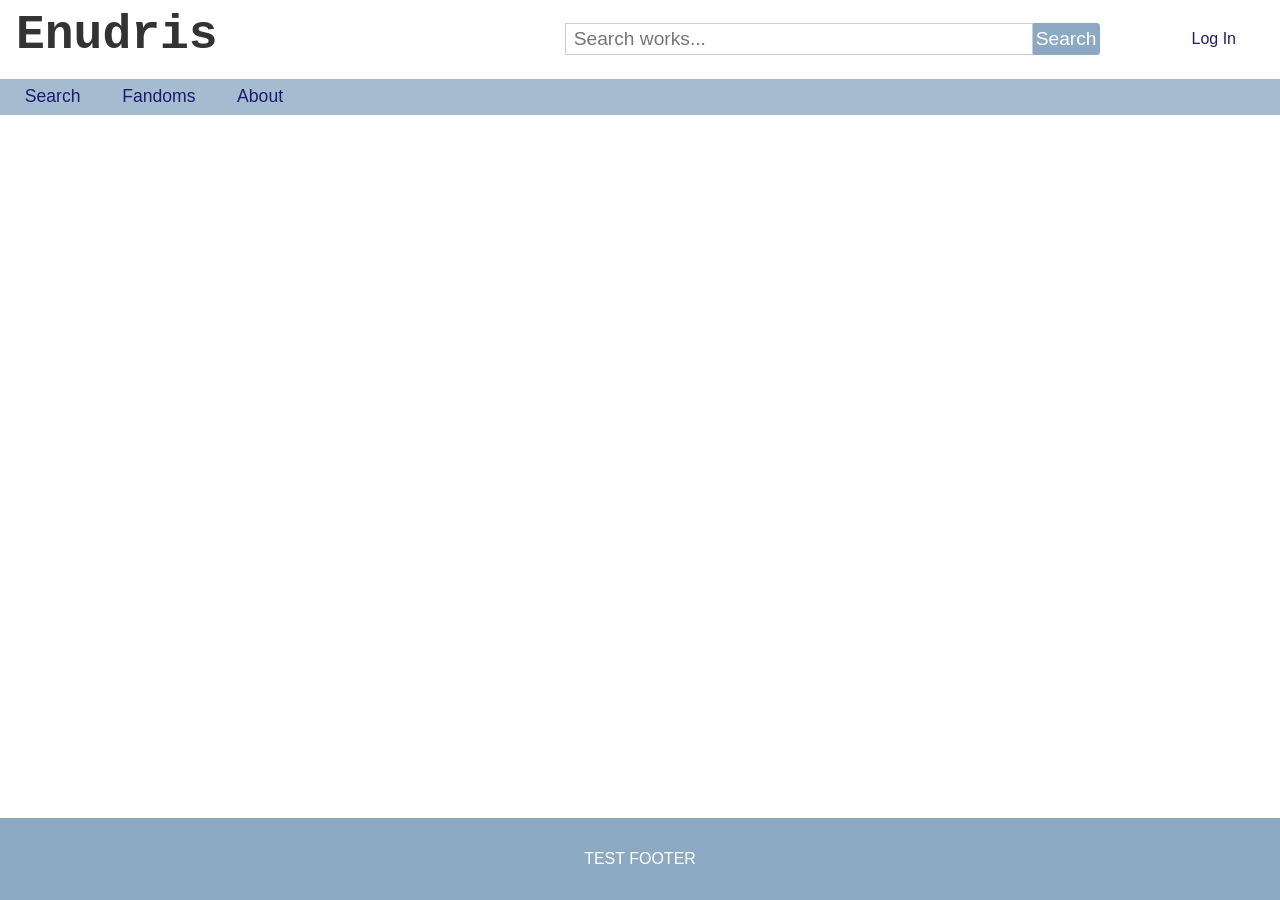
<file: file mery/main/index.html>
<!DOCTYPE html>
<html>
<head>

    <meta charset="utf-8" />
    <meta name="language" content="en-US" />
    <meta name="description" content="Enudris, a web archive for works." />
    <meta name="distribution" content="GLOBAL" />
    <meta name="author" content="Vanitas Rosenberg" />
  	<meta name="viewport" content="width=device-width, initial-scale=1.0"/>
    <meta name="chrome" content="nointentdetection" />
    <meta name="format-detection" content="telephone=no" />
    <meta name="viewport" content="width=device-width, initial-scale=1">

    <meta property="og:title" content="Enudris" />
    <meta property="og:description" content="A web archive." />
    <!-- <meta property="og:image" content="https://i.pinimg.com/736x/31/e1/b7/31e1b7792eb15ad4d5170e0bbae6ba85.jpg" /> -->
    <meta property="og:url" content="https://enudris.com" />
    <meta property="og:type" content="website" />

    <meta name="robots" content="index, follow">

    <link rel="stylesheet" href="css/main.css">


    <!-- Remember to change the icon, pls, future me -->
    <link rel="icon" href="favicon-32x32.png" type="image/x-icon">

    <!-- This is the little thing on the webpage head in google menu -->
    <title>Home | Enudris</title>

    <style>
    
    #header {
        align-items: flex-start !important;
        }

        #header {
        display: flex;
        justify-content: space-between;
        min-height: 20px;          /* optional – remove if not needed */
        padding: 0.5em 1em;
        margin-top: 15px;
        }
    </style>
</head>

<body class="logged-out javascript" style="zoom: 1;">
    
    <div id="outer" class="wrapper">
        
            <div class="header-top">

                    <!-- HEADER BEGIN -->
                <header id="header" class="region">

                    <h1 class="heading">
                        <a href="index.html" style="text-decoration: none; font-family: 'Courier New', cursive; color: #333; font-size: 48px;"> Enudris </a>
                    </h1>


                    <div id="search" class="search">
                        <form action="/search" method="get">
                            <input type="text" name="query" placeholder="Search works..." class="text" />
                            <button type="submit" class="button">Search</button>
                        </form>
                    </div>

                    
                    <div id="login" class="dropdown">
                        
                        <p class="user actions">
                            <a id="login-dropdown">Log In</a>
                        </p>
                            
                        <div id="mini_login" class="simple login menu">
                                <form class="new_user" id="new_user_session_small" action="" accept-charset="UTF-8" method="post"><input type="hidden" name="authenticity_token" value="CfSFXWEYmUBVPI1-VuIFk9ug5C0zDti7025TMy3ITAoXsL-KpelHo97n4I70C5n68GycvXgeDnZB5oNCmGu0LQ" autocomplete="off" />
                                    <dl>
                                        <dt><label for="user_session_mini_login">Username or email:</label></dt>
                                        <dd><input autocomplete="on" id="user_session_mini_login" type="text" name="user[login]" /></dd>
                                        <dt><label for="user_session_mini_password">Password:</label></dt>
                                        <dd><input id="user_session_mini_password" type="password" name="user[password]" /></dd>
                                    </dl>
                                        <p class="submit actions">
                                            <input type="submit" name="commit" value="Log In" />
                                        </p>
                                    </form>
                                    <ul class="footnote actions">
                                        
                                        <li>
                                            <a href="">Forgot password?</a>
                                        </li>

                                        <li>
                                            <a href="register.html">Register</a>
                                        </li>
                                    </ul>

                            </div>
                    </div>
                    
                    <div id="logged-in" style="display: none;">
                        <p class="user actions">
                            <a href="#" id="logout-link">Log Out</a>
                        </p>
                    </div>
                </header>

                             

            </div>
              
            
            <!-- HEADERBOARD (navigation bar) -->
            <div class="headerboard">
                <nav>
                    <ul class="left-nav">
                    <li><a href="search.html">Search</a></li>
                    <li><a href="/fandoms">Fandoms</a></li>
                    <li><a href="welcome.html">About</a></li>
                    </ul>
                    <ul class="right-nav">
                    <li><a href="/post">Post</a></li>
                    <li><a href="/inbox">Inbox</a></li>
                    <li><a href="/chat">Chat</a></li>
                    </ul>
                </nav>
            </div>
                  

        

        <!-- HEADER END -->


        

    </div>






        <div class="footer" >
            <p>TEST FOOTER</p>
        </div>





    </div>   





    
    

    <script src="js/dropdown.js"></script>
    <script src="js/login-sim.js"></script>
    
</body>

</html>
</file>
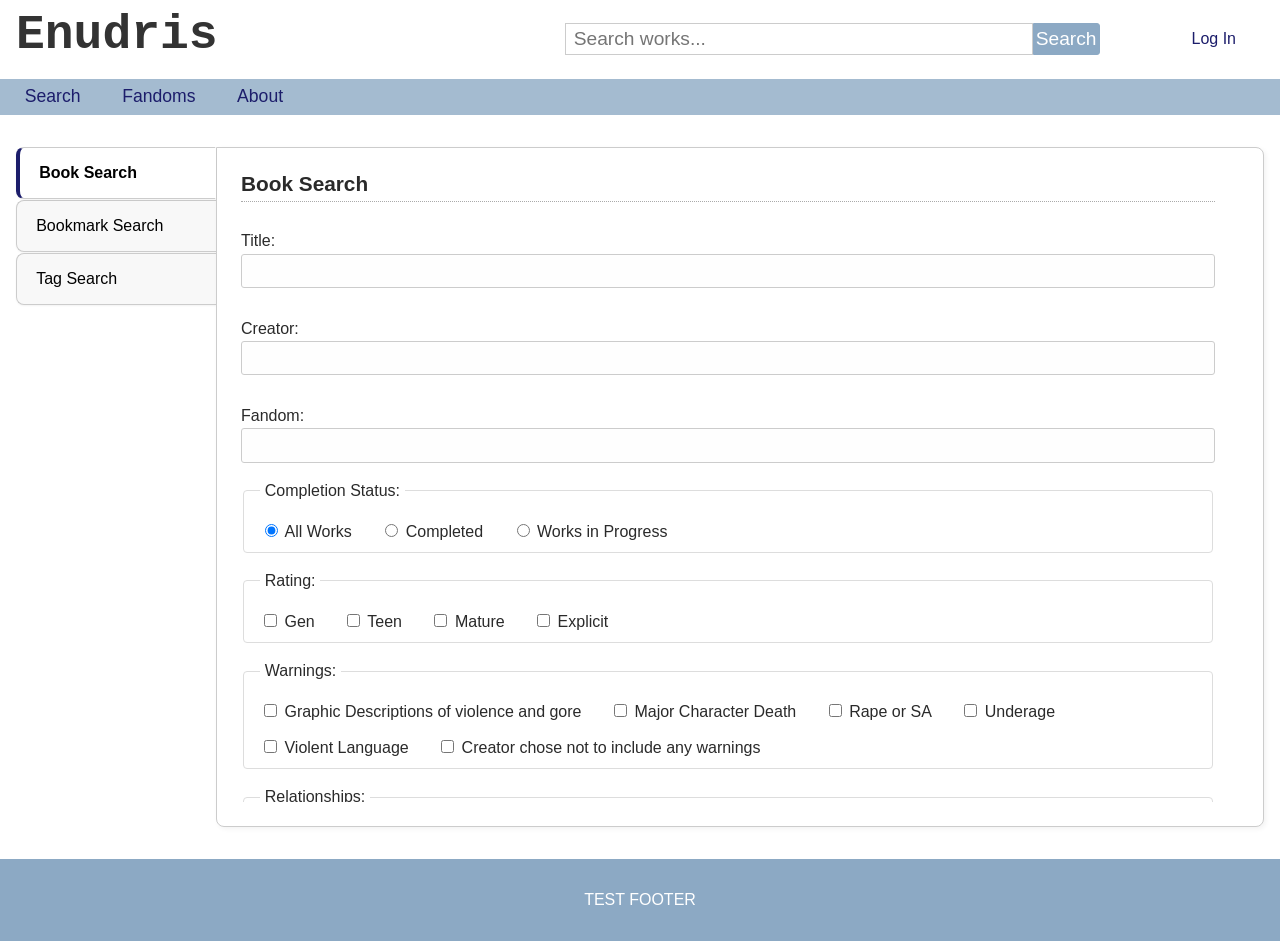
<file: file mery/main/search.html>
<!DOCTYPE html>
<html>
<head>
    <meta charset="utf-8" />
    <meta name="language" content="en-US" />
    <meta name="description" content="Enudris, a web archive for works." />
    <meta name="distribution" content="GLOBAL" />
    <meta name="author" content="Vanitas Rosenberg" />
    <meta name="viewport" content="width=device-width, initial-scale=1.0"/>
    <meta name="chrome" content="nointentdetection" />
    <meta name="format-detection" content="telephone=no" />
    <meta name="viewport" content="width=device-width, initial-scale=1">

    <meta property="og:title" content="Enudris" />
    <meta property="og:description" content="A web archive." />
    <meta property="og:url" content="https://enudris.com" />
    <meta property="og:type" content="website" />

    <meta name="robots" content="index, follow">

    <link rel="stylesheet" href="css/main.css">
    <link rel="icon" href="favicon-32x32.png" type="image/x-icon">
    <title>Search | Enudris</title>


    <style>
        
    </style>
</head>
<body class="logged-out javascript" style="zoom: 1;">

<div id="outer" class="wrapper">
    <div class="header-top">
        <header id="header" class="region">
            <h1 class="heading">
                <a href="index.html" style="text-decoration: none; font-family: 'Courier New', cursive; color: #333; font-size: 48px;"> Enudris </a>
            </h1>

            <div id="search" class="search">
                <form action="/search" method="get">
                    <input type="text" name="query" placeholder="Search works..." class="text" />
                    <button type="submit" class="button">Search</button>
                </form>
            </div>

            <div id="login" class="dropdown">
                <p class="user actions">
                    <a id="login-dropdown">Log In</a>
                </p>
                <div id="mini_login" class="simple login menu">
                    <form class="new_user" id="new_user_session_small" action="" accept-charset="UTF-8" method="post">
                        <input type="hidden" name="authenticity_token" value="CfSFXWEYmUBVPI1-VuIFk9ug5C0zDti7025TMy3ITAoXsL-KpelHo97n4I70C5n68GycvXgeDnZB5oNCmGu0LQ" autocomplete="off" />
                        <dl>
                            <dt><label for="user_session_mini_login">Username or email:</label></dt>
                            <dd><input autocomplete="on" id="user_session_mini_login" type="text" name="user[login]" /></dd>
                            <dt><label for="user_session_mini_password">Password:</label></dt>
                            <dd><input id="user_session_mini_password" type="password" name="user[password]" /></dd>
                        </dl>
                        <p class="submit actions">
                            <input type="submit" name="commit" value="Log In" />
                        </p>
                    </form>
                    <ul class="footnote actions">
                        <li><a href="">Forgot password?</a></li>
                        <li><a href="register.html">Register</a></li>
                    </ul>
                </div>
            </div>

            <div id="logged-in" style="display: none;">
                <p class="user actions">
                    <a href="#" id="logout-link">Log Out</a>
                </p>
            </div>
        </header>
    </div>

    <div class="headerboard">
        <nav>
            <ul class="left-nav">
                <li><a href="search.html">Search</a></li>
                <li><a href="/fandoms">Fandoms</a></li>
                <li><a href="welcome.html">About</a></li>
            </ul>
            <ul class="right-nav">
                <li><a href="/post">Post</a></li>
                <li><a href="/inbox">Inbox</a></li>
                <li><a href="/chat">Chat</a></li>
            </ul>
        </nav>
    </div>

    <!-- ========== SEARCH PAGE CONTENT ========== -->
    <main class="search-page">
        <div class="search-container">
            <!-- Left sidebar with buttons – no grey background -->
            <div class="search-sidebar">
                <button class="side-button active" data-panel="book">Book Search</button>
                <button class="side-button" data-panel="bookmark">Bookmark Search</button>
                <button class="side-button" data-panel="tag">Tag Search</button>
            </div>

            <!-- Right panels -->
            <div class="search-panels">
                <!-- Book Search Panel -->
                <div id="panel-book" class="search-panel active">
                    <h2>Book Search</h2>
                    <form>
                        <!-- Basic text fields -->
                        <div class="form-group">
                        <label for="book-title">Title:</label>
                        <input type="text" id="book-title" name="title">
                        </div>

                        <div class="form-group">
                        <label for="book-creator">Creator:</label>
                        <input type="text" id="book-creator" name="creator">
                        </div>

                        <div class="form-group">
                        <label for="book-fandom">Fandom:</label>
                        <input type="text" id="book-fandom" name="fandom">
                        </div>

                        <!-- Completion Status (radio, only one) -->
                        <fieldset class="form-group">
                        <legend>Completion Status:</legend>
                        <label><input type="radio" name="completion" value="all" checked> All Works</label>
                        <label><input type="radio" name="completion" value="completed"> Completed</label>
                        <label><input type="radio" name="completion" value="wip"> Works in Progress</label>
                        </fieldset>

                        <!-- Rating (checkboxes, multiple) -->
                        <fieldset class="form-group">
                        <legend>Rating:</legend>
                        <label><input type="checkbox" name="rating" value="gen"> Gen</label>
                        <label><input type="checkbox" name="rating" value="teen"> Teen</label>
                        <label><input type="checkbox" name="rating" value="mature"> Mature</label>
                        <label><input type="checkbox" name="rating" value="explicit"> Explicit</label>
                        </fieldset>

                        <!-- Warnings (checkboxes, multiple) -->
                        <fieldset class="form-group">
                        <legend>Warnings:</legend>
                        <label><input type="checkbox" name="warning" value="graphic"> Graphic Descriptions of violence and gore</label>
                        <label><input type="checkbox" name="warning" value="major-death"> Major Character Death</label>
                        <label><input type="checkbox" name="warning" value="rape"> Rape or SA</label>
                        <label><input type="checkbox" name="warning" value="underage"> Underage</label>
                        <label><input type="checkbox" name="warning" value="violent-language"> Violent Language</label>
                        <label><input type="checkbox" name="warning" value="choose-not"> Creator chose not to include any warnings</label>
                        </fieldset>

                        <!-- Relationships (checkboxes, multiple) -->
                        <fieldset class="form-group">
                        <legend>Relationships:</legend>
                        <label><input type="checkbox" name="relationship" value="f-f"> F/F</label>
                        <label><input type="checkbox" name="relationship" value="m-m"> M/M</label>
                        <label><input type="checkbox" name="relationship" value="f-m"> F/M</label>
                        <label><input type="checkbox" name="relationship" value="gen"> Gen</label>
                        <label><input type="checkbox" name="relationship" value="other"> Other</label>
                        </fieldset>

                        <!-- Crossovers (radio, only one) -->
                        <fieldset class="form-group">
                        <legend>Crossovers:</legend>
                        <label><input type="radio" name="crossover" value="all" checked> All Works</label>
                        <label><input type="radio" name="crossover" value="exclude"> Exclude Crossovers</label>
                        <label><input type="radio" name="crossover" value="only"> Only Crossovers</label>
                        </fieldset>

                        <!-- Chapters (text with hint) -->
                        <div class="form-group">
                        <label for="book-chapters">Chapters:</label>
                        <input type="text" id="book-chapters" name="chapters">
                        <span class="hint">Enter a number, >number, <number, or range (min-max) </span>
                        </div>

                        <!-- Word Count -->
                        <div class="form-group">
                        <label for="book-wordcount">Word Count:</label>
                        <input type="text" id="book-wordcount" name="wordcount">
                        </div>

                        <!-- Likes -->
                        <div class="form-group">
                        <label for="book-likes">Likes:</label>
                        <input type="text" id="book-likes" name="likes">
                        </div>

                        <!-- Comments -->
                        <div class="form-group">
                        <label for="book-comments">Comments:</label>
                        <input type="text" id="book-comments" name="comments">
                        </div>

                        <!-- Bookmarks -->
                        <div class="form-group">
                        <label for="book-bookmarks">Bookmarks:</label>
                        <input type="text" id="book-bookmarks" name="bookmarks">
                        </div>

                        <!-- Language (dropdown) -->
                        <div class="form-group">
                        <label for="book-language">Language:</label>
                        <select id="book-language" name="language">
                            <option value="">Any</option>
                            <option value="en">English</option>
                            <option value="fr">French</option>
                            <option value="es">Spanish</option>
                            <option value="de">German</option>
                        </select>
                        </div>

                        <!-- Sort by (dropdown, single selection) -->
                        <div class="form-group">
                        <label for="book-sortby">Sort by:</label>
                        <select id="book-sortby" name="sortby">
                            <option value="date-posted">Best Match</option>
                            <option value="creator">Creator</option>
                            <option value="title">Title</option>
                            <option value="wordcount">Word Count</option>
                            <option value="chapters">Chapter Count</option>
                            <option value="likes">Likes</option>
                            <option value="comments">Comments</option>
                            <option value="bookmarks">Bookmarks</option>
                            <option value="libraries">Libraries</option>
                            <option value="date-posted">Date Posted</option>
                            <option value="date-updated">Date Updated</option>
                        </select>
                        </div>

                        <!-- Sort direction (radio, only one) -->
                        <fieldset class="form-group">
                        <legend>Sort direction:</legend>
                        <label><input type="radio" name="direction" value="asc" checked> Ascending</label>
                        <label><input type="radio" name="direction" value="desc"> Descending</label>
                        </fieldset>

                        <button type="submit">Search Books</button>
                    </form>
                </div>

                <!-- Bookmark Search Panel -->
                <div id="panel-bookmark" class="search-panel">
                    <h2>Bookmark Search</h2>
                    <form>
                        <label for="bookmark-url">URL:</label>
                        <input type="text" id="bookmark-url" placeholder="e.g., example.com">

                        <label for="bookmark-tags">Tags (comma separated):</label>
                        <input type="text" id="bookmark-tags" placeholder="e.g., reference, tutorial">

                        <label for="bookmark-date">Date added:</label>
                        <input type="date" id="bookmark-date">

                        <button type="submit">Search Bookmarks</button>
                    </form>
                </div>

                <!-- Tag Search Panel -->
                <div id="panel-tag" class="search-panel">
                    <h2>Tag Search</h2>
                    <form>
                        <label for="tag-name">Tag name:</label>
                        <input type="text" id="tag-name" placeholder="e.g., fantasy">

                        <label for="tag-category">Category:</label>
                        <select id="tag-category">
                            <option value="">Any</option>
                            <option value="genre">Genre</option>
                            <option value="character">Character</option>
                            <option value="relationship">Relationship</option>
                        </select>

                        <label for="tag-sort">Sort by:</label>
                        <select id="tag-sort">
                            <option value="name">Name</option>
                            <option value="popularity">Popularity</option>
                        </select>

                        <button type="submit">Search Tags</button>
                    </form>
                </div>
            </div>
        </div>
    </main>
    <!-- ========== END SEARCH PAGE CONTENT ========== -->

</div> <!-- closes #outer -->

<div class="footer">
    <p>TEST FOOTER</p>
</div>
</div> <!-- extra stray closing div – keep as in original -->

<!-- JavaScript for button switching -->
<script>
    (function() {
        const buttons = document.querySelectorAll('.side-button');
        const panels = document.querySelectorAll('.search-panel');

        buttons.forEach(button => {
            button.addEventListener('click', function() {
                buttons.forEach(btn => btn.classList.remove('active'));
                this.classList.add('active');

                panels.forEach(p => p.classList.remove('active'));

                const panelId = 'panel-' + this.dataset.panel;
                document.getElementById(panelId).classList.add('active');
            });
        });
    })();
</script>

<script src="js/dropdown.js"></script>
<script src="js/login-sim.js"></script>

</body>
</html>
</file>
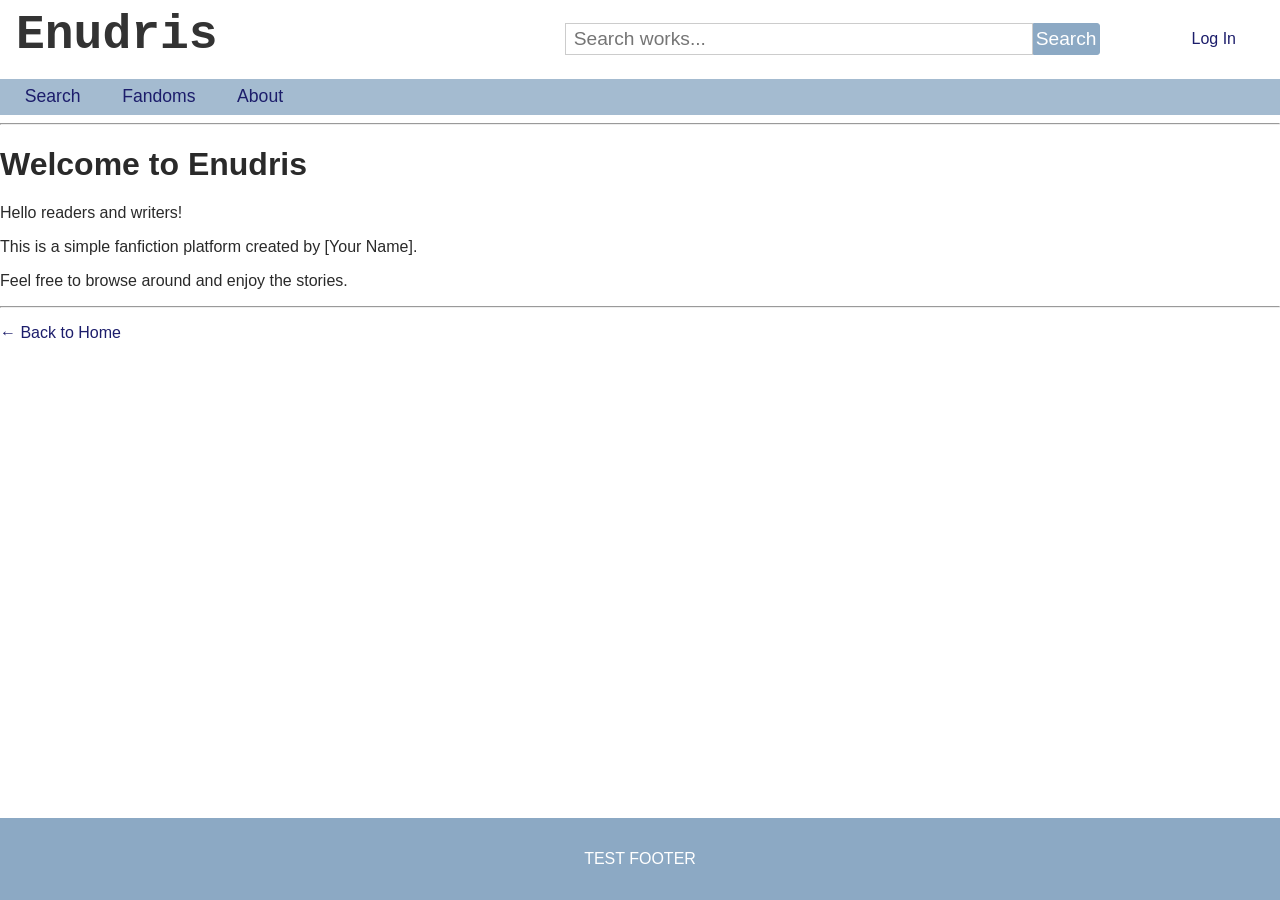
<file: file mery/main/welcome.html>
<!DOCTYPE html>
<html>
<head>

    <meta charset="utf-8" />
    <meta name="language" content="en-US" />
    <meta name="description" content="Enudris, a web archive for works." />
    <meta name="distribution" content="GLOBAL" />
    <meta name="author" content="Vanitas Rosenberg" />
  	<meta name="viewport" content="width=device-width, initial-scale=1.0"/>
    <meta name="chrome" content="nointentdetection" />
    <meta name="format-detection" content="telephone=no" />
    <meta name="viewport" content="width=device-width, initial-scale=1">

    <meta property="og:title" content="Enudris" />
    <meta property="og:description" content="A web archive." />
    <!-- <meta property="og:image" content="https://i.pinimg.com/736x/31/e1/b7/31e1b7792eb15ad4d5170e0bbae6ba85.jpg" /> -->
    <meta property="og:url" content="https://enudris.com" />
    <meta property="og:type" content="website" />

    <meta name="robots" content="index, follow">

    <link rel="stylesheet" href="css/main.css">


    <!-- Remember to change the icon, pls, future me -->
    <link rel="icon" href="favicon-32x32.png" type="image/x-icon">

    <!-- This is the little thing on the webpage head in google menu -->
    <title>Home | Enudris</title>

    <style>
    
    #header {
        align-items: flex-start !important;
        }

        #header {
        display: flex;
        justify-content: space-between;
        min-height: 20px;          /* optional – remove if not needed */
        padding: 0.5em 1em;
        margin-top: 15px;
        }
    </style>
</head>

<body class="logged-out javascript" style="zoom: 1;">
    
    <div id="outer" class="wrapper">
        
            <div class="header-top">

                    <!-- HEADER BEGIN -->
                <header id="header" class="region">

                    <h1 class="heading">
                        <a href="index.html" style="text-decoration: none; font-family: 'Courier New', cursive; color: #333; font-size: 48px;"> Enudris </a>
                    </h1>


                    <div id="search" class="search">
                        <form action="/search" method="get">
                            <input type="text" name="query" placeholder="Search works..." class="text" />
                            <button type="submit" class="button">Search</button>
                        </form>
                    </div>

                    
                    <div id="login" class="dropdown">
                        
                        <p class="user actions">
                            <a id="login-dropdown">Log In</a>
                        </p>
                            
                        <div id="mini_login" class="simple login menu">
                                <form class="new_user" id="new_user_session_small" action="" accept-charset="UTF-8" method="post"><input type="hidden" name="authenticity_token" value="CfSFXWEYmUBVPI1-VuIFk9ug5C0zDti7025TMy3ITAoXsL-KpelHo97n4I70C5n68GycvXgeDnZB5oNCmGu0LQ" autocomplete="off" />
                                    <dl>
                                        <dt><label for="user_session_mini_login">Username or email:</label></dt>
                                        <dd><input autocomplete="on" id="user_session_mini_login" type="text" name="user[login]" /></dd>
                                        <dt><label for="user_session_mini_password">Password:</label></dt>
                                        <dd><input id="user_session_mini_password" type="password" name="user[password]" /></dd>
                                    </dl>
                                        <p class="submit actions">
                                            <input type="submit" name="commit" value="Log In" />
                                        </p>
                                    </form>
                                    <ul class="footnote actions">
                                        
                                        <li>
                                            <a href="">Forgot password?</a>
                                        </li>

                                        <li>
                                            <a href="register.html">Register</a>
                                        </li>
                                    </ul>

                            </div>
                    </div>
                    
                    <div id="logged-in" style="display: none;">
                        <p class="user actions">
                            <a href="#" id="logout-link">Log Out</a>
                        </p>
                    </div>
                </header>

                             

            </div>
              
            
            <!-- HEADERBOARD (navigation bar) -->
            <div class="headerboard">
                <nav>
                    <ul class="left-nav">
                    <li><a href="search.html">Search</a></li>
                    <li><a href="/fandoms">Fandoms</a></li>
                    <li><a href="welcome.html">About</a></li>
                    </ul>
                    <ul class="right-nav">
                    <li><a href="/post">Post</a></li>
                    <li><a href="/inbox">Inbox</a></li>
                    <li><a href="/chat">Chat</a></li>
                    </ul>
                </nav>
            </div>
                  

        
            <hr>
    
    <h1>Welcome to Enudris</h1>
    
    <p>Hello readers and writers!</p>
    
    <p>This is a simple fanfiction platform created by [Your Name].</p>
    
    <p>Feel free to browse around and enjoy the stories.</p>
    
    <hr>
    
    <p><a href="index.html">← Back to Home</a></p>
        <!-- HEADER END -->


        

    </div>






        <div class="footer" >
            <p>TEST FOOTER</p>
        </div>





    </div>   





    
    

    <script src="js/dropdown.js"></script>
    <script src="js/login-sim.js"></script>
    
</body>
</file>
<file: file mery/main/css/main.css>
/* Collection of mostly main functions
PS. I'm losing my mind send help why did i even want to write all this shi

PSS. Should i tag myself as author? IDK
*/





/*
Importing the open sans here bc it doesn't come automatically
*/
@import url('https://fonts.googleapis.com/css2?family=Open+Sans:wght@400;600;700&display=swap');


/*
So this part right here is for opening fonts??? i mean, when the page loads, this part is what decides which font is on the page. Basically, at first its gonna look at whether it has the first font - Open Sans - then, if not, its gonna open the seocnd font - Lucida Grande- and so on. if none work, its gonna open a random font from sans-serif family.

The first line just means which #tags im targeting.
*/
body, .toggled form, .dynamic form, .secondary, .dropdown {
  background: #fff;
  color: #2a2a2a;
  font: 100%/1.125 'Open Sans', 'Lucida Grande', Verdana, Helvetica, 'GNU Unifont', sans-serif;
  margin: 0;
  padding: 0;
}

/* 
For headings just in case, this font loks good and very readable.

Remember to change if it doesnt work out or is not needed.
*/
.heading {
  font-family: Georgia, serif;
}










/*
Codes for LINKS. I need some to have underlines, some to not, some to hover and for some to get darker after you visit it.

Should i even add the last one????
*/

/* Normal links */
a, a:link {
  color: rgb(30, 54, 161);           /* Blue, I think i like this one.*/
  text-decoration: none; /* No underline */
}

/* Hover state */
a:hover {
  text-decoration: underline;        /* Underline on hover */
  color: rgb(13, 3, 80);                /* Slightly darker */
}

/* When clicking */
a:active {
  color: rgb(57, 10, 151);         /* purple-blue loool*/
}

/* Keyboard navigation */
a:focus {
  outline: 2px solid rgb(77, 54, 209); /* is liliac even comfortable to the eye???*/
  outline-offset: 2px;
}











/*
For better look, i hate when these things stick together

1 em is 16px 
*/

#header, #footer, #main, .container {
  padding: 1em 3em;
}

/*
for hiding things ig
*/
.hidden {
  display: none;
}
















body, .toggled form, .dynamic form, .secondary, .dropdown {
  background: #fff;
  color: #2a2a2a;
  font: 100%/1.125 'Lucida Grande', 'Lucida Sans Unicode', Verdana, Helvetica, sans-serif, 'GNU Unifont';
  margin: 0;
  padding: 0;
}

.heading {
  font-family: Georgia, serif;
}

a, a:link {
  color: #1c1d6b;
;
  text-decoration: none;
}

#header, #footer, #main, #dashboard {
  padding: 1em 3em;
}

.landmark {
  font-size: 0;
  opacity: 0;
}

.hidden {
  display: none;
}

li.blurb, fieldset, form dl {
  border: 1px solid #ddd;
  padding: 1em;
  overflow: hidden;
}

.blurb li, .actions>*, .stats>*, .meta ul li {
  list-style: none;
  display: inline;
  padding-left: 0.25em;
}

.actions form {
  display: inline;
}

.actions input[type="submit"] {
  margin: 0;
}




















/*////////////////////////////////////////////////////////////////////////////////////////////////////////////////////////////////*/


/* MEYERS RESET */









/* MEYERS RESET END */


/*////////////////////////////////////////////////////////////////////////////////////////////////////////////////////////////////*/


/* HEADER REGION START */

#header input, #header #search>*, #header #search .submit {
  display: inline;
  float: none;
}

.header {
  border-bottom: 10em solid #000000;
}

#header {
  align-items: flex-start !important;
}

#header {
  display: flex;
  justify-content: space-between;
  min-height: 20px;          /* optional – remove if not needed */
  padding: 0.5em 1em;
  margin-top: 15px;
}

#header .landmark {
  clear: none;
  font-size: 0;
  border: none;
}

#header a, #header fieldset, #header form, #header p, #header li, #header h1, #mini_login dl {
  background: transparent;
  font-size: 100%;
  border: none;
  padding: 0;
  margin: 0;
    border-radius: 0;
    box-shadow: none;
}

#header {
  font-size: 1em;
  margin: 0 0 1em;
  padding: 0;
  position: relative;
}

#header li {
  display: block;
  float: left;
  position: relative;
}

#header a, #header a:visited, #header .primary .open a, #header .primary .dropdown:hover a, #header .primary .dropdown a:focus {
  color: #1c1d6b;
}

#header .actions a:hover, #header .actions a:focus, #header .dropdown:hover a, #header .open a {
  background: #ddd;
}

/* TITLE/HEADING */

#header .heading {
  float: left;
  padding: 1em;
}

/* 1.714em x 14px = 24px */
#header .heading a {
  color: rgb(53, 52, 105);
  font-size: 1.714em;
  line-height: 0.5em;
}






#header {
  display: flex;
  align-items: flex-end;    /* Aligns all children to the bottom */
  justify-content: space-between; /* Pushes heading left, login right */
  min-height: 50px;         /* Adjust as needed */
  padding: 0.5em 1em;       /* Match original side padding */
}

#header .heading {
  float: none;              /* Remove float */
  padding: 0;               /* Adjust if needed */
}

#login {
  float: none;              /* Remove float */
  margin-right: 0;          /* Reset any old margin */
}

/* DROPDOWN */

#header .menu, #mini_login {
  background: #ddd;
  display: none;
  padding: 0.25em 0;
  position: absolute;
  width: 20em;
  z-index: 55;
    box-shadow: 1px 1px 3px -1px #444;
    background-image: -moz-linear-gradient(top, rgba(221, 221, 221, 0.98) 0%, rgba(204, 204, 204, 0.98) 100%);
    background-image: -webkit-linear-gradient(top, rgba(221, 221, 221, 0.98) 0%, rgba(204, 204, 204, 0.98) 100%);
    background-image: -o-linear-gradient(top, rgba(221, 221, 221, 0.98) 0%, rgba(204, 204, 204, 0.98) 100%);
    background-image: linear-gradient(to bottom, rgba(221, 221, 221, 0.98) 0%, rgba(204, 204, 204, 0.98) 100%);
    filter: progid:DXImageTransform.Microsoft.gradient(startColorstr='#fadddddd', endColorstr='#facccccc',GradientType=0);
}

#header .open .menu, .open + #mini_login, #header .menu li {
  display: block;
  float: none;
}

#header .menu li {
  margin: 0 0.25em;
  text-align: left;
}

#header .menu li:last-child {
  border-bottom: none;
}

#header .dropdown .menu a {
  background: transparent;
  display: block;
  padding: 0.75em 0.5em 0.5em;
}

#header .dropdown .menu a:hover, #header .dropdown .menu a:focus {
  background: rgba(255, 255, 255, 0.703);
}



/*  LOGIN AND USER MENU */

#login {
  position: relative;   /* Makes this the reference point for absolute positioning */
}

#mini_login {
  top: 100%;            /* Positions the dropdown directly below #login */
  right: 0;             /* Aligns its right edge with #login’s right edge */
  margin-top: 10px;      /* Optional: adds a small gap between button and dropdown */
}

#login, #user_menu {
  float: right;
  margin-right: 1em;
}

#header .user {
  padding: 0.429em 0 0;
  position: relative;
  z-index: 20;
}

#header .user a, #mini_login .action {
  padding: 0.25em 0.75em;
}

#header .user a:hover, #header .user a:focus {
  color: #1c1d6b;
    border-radius: 0.25em;
}

#login .open a:hover, #login .open a:focus {
  background: #eee;
}

#user_menu .user > li {
  margin: 0 0.125em;
}

#user_menu .menu {
  right: 0;
    box-shadow: -1px 1px 3px -1px #bfbdbd;
}

#user_session_mini_login, #user_session_mini_password {
  width: 100%;
  padding: 5px 5px;     /* Top/bottom 10px, left/right 8px */
  font-size: 1.1em;
  height: 30px;          /* Adjust as needed */
  box-sizing: border-box; /* Ensures padding doesn't increase total width */
}


/* square off bottom corners when the dropdown is visible */
#user_menu .open a, #user_menu .dropdown:hover a {
    border-radius: 0.25em 0.25em 0 0;
}

#user_menu .dropdown .menu a {
    border-radius: 0;
}

#user_menu p.icon {
  float: right;
  height: auto;
  padding: 0.429em 0.125em 0;
  line-height: 1;
  width: auto;
}

#user_menu p.icon a {
  display: block;
  padding: 0;
}

#user_menu img.icon {
  height: 1.786em;
  width: 1.786em;
  background-size: 100%;
}

/* LOGIN FORM */

/* Show login form when #login has class "open" */
#login.open #mini_login {
  display: block !important;  /* !important temporarily to override hover; remove it later if unnecesary */
}

#mini_login {
  border: 3.5px solid rgb(140, 169, 196);
  padding: 0.375em;
  right: 0em;
  z-index: 10;
    box-shadow: none;
}

#mini_login form {
  margin-top: 1em;
  margin-left: 1em;
  margin-right: 1em;
}

#mini_login dt, #mini_login dd {
  margin: 0;
  width: 99%;
}

#mini_login dt, #mini_login .submit {
  border-bottom: none;
  padding: 0.375em 0 0;
  margin-bottom: 0.5em;
}

#mini_login .actions {
  float: none;
  text-align: left;
}

#mini_login .footnote {
  float: left;
  font-size: 0.857em;
  padding: 0.375em 0;
}

#mini_login .footnote li {
  padding: 0 0.25em;
}

.dropdown #mini_login .footnote a {
  background: transparent;
}





/* rewiew this at later date */

.footnote.actions {
  display: flex;           /* Puts items in a row */
  justify-content: center; /* Centers them horizontally */
  gap: 15px;               /* Space between the two links */
  list-style: none;        /* Removes bullet points */
  padding: 0;
  margin: 10px 0 0;
  margin-left: 9px;
}

.footnote.actions li {
  display: inline;         /* Ensures they stay inline */
  margin: 0 10px;            /* Adds space left/right of each list item */
}

.footnote.actions a {
  color: #000 !important;  /* Forces black color */
  font-size: 0.85em;       /* Makes text smaller */
  text-decoration: none;   /* Removes underline */
}

/* Optional: add hover effect */
.footnote.actions a:hover {
  text-decoration: none;
  color: #333;             /* Slightly lighter black on hover */
  text-decoration: underline;
}












#logged-in .user a {
  background: transparent;
  padding: 0.25em 0.75em;
  color: #1c1d6b;
  border-radius: 0.25em;
}

#logged-in .user a:hover {
  background: #ddd;
}


























/* === SEARCH BAR (cleaned) === */
#header .search {
  float: none;                  /* remove old float */
  margin-right: 5em;             /* space between search and login */
  display: flex;
  color: #2a2a2a;
}

#header #search form {
  display: flex;
  margin: 0;
  align-content: flex-end;
}

#header #search .text {
  margin: 0;                     /* override old margin */
  padding: 4px 8px;
  border: 1px solid #ccc;
  border-radius: px 0 0 3px;
  height: auto;
  font-size: 1.2em;
  width: 450px;                  /* adjust as needed */
}

#header #search .button {
  margin: 0;
  padding: 4px 2px;
  background-color: rgb(140, 169, 196);
  color: white;
  border: 1px solid rgb(140, 169, 196);
  border-radius: 0 3px 3px 0;
  cursor: pointer;
  font-size: 1.2em;
  white-space: nowrap;
}

#header #search .button:hover {
  background-color: rgb(78, 145, 208);
}

#header #search input:focus {
  color: #2a2a2a;
  outline: 1px dotted;
}

/* === HEADER LAYOUT (keep your flex settings) === */
#header {
  display: flex;
  align-items: flex-end;
  padding: 0.5em 1em;
}

#header .heading {
  margin-right: auto;
}







/* === HEADERBOARD === */
.headerboard {
  width: 100%;
  background-color: rgba(140, 169, 196, 0.79);
  padding: 0.5em 1em;
  box-sizing: border-box;
}

.headerboard nav {
  display: flex;
  justify-content: space-between;
  align-items: center;
  flex-wrap: nowrap;
}

.headerboard .left-nav,
.headerboard .right-nav {
  display: flex;
  gap: 1.5em;                     /* adjust space between links */
  flex-wrap: wrap;                 /* allows wrapping on narrow screens */
  list-style: none;                /* remove bullet points */
  margin: 0;
  padding: 0;
}

.headerboard nav a {
  color: #1c1d6b;
  text-decoration: none;
  font-weight: normal;
  font-size: 1.1em;
  padding: 0.2em 0.5em;
}

.headerboard nav a:hover {
  text-decoration: underline;
  background-color: transparent;
}

/* Optional: prevent wrapping entirely */
@media (min-width: 601px) {
  .headerboard .left-nav,
  .headerboard .right-nav {
    flex-wrap: nowrap;
  }
}

/* Responsive stacking for very small screens */
@media (max-width: 600px) {
  .headerboard nav {
    flex-direction: column;
    gap: 0.5em;
  }
  .headerboard .left-nav,
  .headerboard .right-nav {
    justify-content: center;
    flex-wrap: wrap;
  }
}











/* === SUBMIT BUTTON (keep as is) === */
.submit input[type="submit"] {
  font-size: 1em;
  padding: 2px 5px;
  margin: 15px 0 10px;
}


/* When logged out, hide the right navigation group (Post, Inbox, Chats) */
.logged-out .headerboard .right-nav {
  display: none;
}

/* When logged in, ensure the right group is visible */
.logged-in .headerboard .right-nav {
  display: flex;   /* or whatever display value it normally has */
}






























/* === SEARCH PAGE === */



/* Document‑style search page with left tabs – refined */
        .search-page {
            max-width: 1500px;                      /* increased from 1000px */
            margin: 2em auto;
            padding: 0 1em;
            font-family: 'Lucida Grande', 'Lucida Sans Unicode', Verdana, Helvetica, sans-serif;
            font-size: 1.1em;                       /* makes all text 10% larger */
        }

        /* Two‑column layout: buttons on left, panel on right */
        .search-container {
            display: flex;
            gap: 0;
            align-items: stretch;
        }

        /* Sidebar: no background, just vertical button list */
        .search-sidebar {
            display: flex;
            flex-direction: column;
            gap: 1px;              /* small space between buttons */
            padding: 0;
            margin: 0;
            width: 200px;
            flex-shrink: 0;
        }

        /* Individual buttons – rounded on the left side */
        .side-button {
            background: #f8f8f8;
            border: 1px solid #ccc;
            border-right: none;      /* remove right border so it touches panel */
            border-radius: 8px 0 0 8px;  /* rounded left corners */
            padding: 1em 1.2em;
            text-align: left;
            font-size: 1em;           /* relative to .search-page's 1.1em */
            font-family: inherit;
            cursor: pointer;
            transition: background 0.1s;
            box-shadow: 0 1px 2px rgba(0,0,0,0.05);
            width: 100%;
        }

        /* Active button – white background, left accent, blends with panel */
        .side-button.active {
            background: #fff;
            border-left: 4px solid #1c1d6b;   /* dark blue accent */
            font-weight: bold;
            border-right: 1px solid #fff;      /* blends with panel background */
            margin-right: -1px;                 /* pull right to overlay panel border */
            z-index: 1;                          /* stay above panel border */
            position: relative;
        }

        .side-button:hover {
            background: #e8e8e8;
        }

        /* Right panel – retains outer border */
        .search-panels {
            flex: 1;
            border: 1px solid #ccc;
            background: #fff;
            padding: 1.5em;
            box-shadow: 2px 2px 5px rgba(0,0,0,0.05);
            border-radius: 0 8px 8px 8px;       /* rounded only on right & bottom */
        }

        .search-panel {
            display: none;
        }

        .search-panel.active {
            display: block;
        }

        /* Simple form styling (same as before) */
        .search-panel h2 {
            margin-top: 0;
            font-size: 1.3em;
            border-bottom: 1px dotted #aaa;
            padding-bottom: 0.3em;
        }

        .search-panel label {
            display: block;
            margin: 0.8em 0 0.2em;
            font-weight: 600;
        }

        .search-panel input[type="text"],
        .search-panel select,
        .search-panel input[type="date"] {
            width: 100%;
            padding: 0.5em;
            border: 1px solid #ccc;
            border-radius: 3px;
            box-sizing: border-box;
            font-family: inherit;
            background: #fefefe;
        }

        .search-panel button[type="submit"] {
            margin-top: 1.2em;
            padding: 0.6em 1.5em;
            background: rgb(140, 169, 196);
            color: white;
            border: none;
            border-radius: 3px;
            cursor: pointer;
            font-family: inherit;
            font-size: 1em;
        }

        .search-panel button[type="submit"]:hover {
            background: rgb(78, 145, 208);
        }

    #header {
        align-items: flex-start !important;
        }

        #header {
        display: flex;
        justify-content: space-between;
        min-height: 20px;          /* optional – remove if not needed */
        padding: 0.5em 1em;
        margin-top: 15px;
        }

      .search-panel.active {
      max-height: 70vh;
      overflow-y: auto;
      padding-right: 1.5em; /* avoid scrollbar overlap */
    }










    /* Form spacing inside search panel */
.search-panel .form-group {
  margin-bottom: 1.2em;
}

.search-panel fieldset.form-group {
  border: 1px solid #ddd;
  padding: 0.5em 1em;
  border-radius: 4px;
}

.search-panel label {
  display: inline-block;        /* so checkbox/radio labels sit beside inputs */
  margin-right: 1.5em;
  white-space: nowrap;
}

.search-panel input[type="text"],
.search-panel select {
  width: 100%;
  padding: 0.5em;
  border: 1px solid #ccc;
  border-radius: 3px;
  box-sizing: border-box;
  font-family: inherit;
  font-size: 0.95em;             /* slightly smaller than base */
}

.search-panel .hint {
  display: block;
  font-size: 0.85em;
  color: #666;
  margin-top: 0.3em;
}

.search-panel button[type="submit"] {
  margin-top: 1em;
  padding: 0.6em 2em;
  background: rgb(140, 169, 196);
  color: white;
  border: none;
  border-radius: 4px;
  cursor: pointer;
  font-size: 1em;
}



.search-page {
  font-size: 1em;  /* or 0.95em if you prefer */
}


/* Remove bold from legends */
.search-panel legend {
  font-weight: normal;        /* was bold */
  padding: 0 0.3em;
  font-size: 1em;
}

/* Ensure labels are normal weight (they likely already are, but to be safe) */
.search-panel label {
  font-weight: normal;
  display: inline-block;
  margin-right: 1.5em;
  white-space: nowrap;
}

/* HEADER REGION END */


/*////////////////////////////////////////////////////////////////////////////////////////////////////////////////////////////////*/


/* MAIN REGION START */



/* MAIN REGION END */


/*////////////////////////////////////////////////////////////////////////////////////////////////////////////////////////////////*/


/* FOOTER REGION START */

/* Make the body a flex column to push footer down */
html, body {
  height: 100%;
  margin: 0;
  padding: 0;
}

body {
  display: flex;
  flex-direction: column;
}

#outer {
  flex: 1 0 auto;   /* Takes up all available space */
  width: 100%;
}

.footer {
  flex-shrink: 0;               /* Prevents footer from shrinking */
  background-color: rgb(140, 169, 196);
  color: white;
  text-align: center;
  width: 100%;
  /* Remove fixed positioning */
  position: static;
  left: auto;
  bottom: auto;
  padding: 1em 0;               /* optional – gives footer some height */
}

/* FOOTER REGION END */


/*////////////////////////////////////////////////////////////////////////////////////////////////////////////////////////////////*/
</file>
